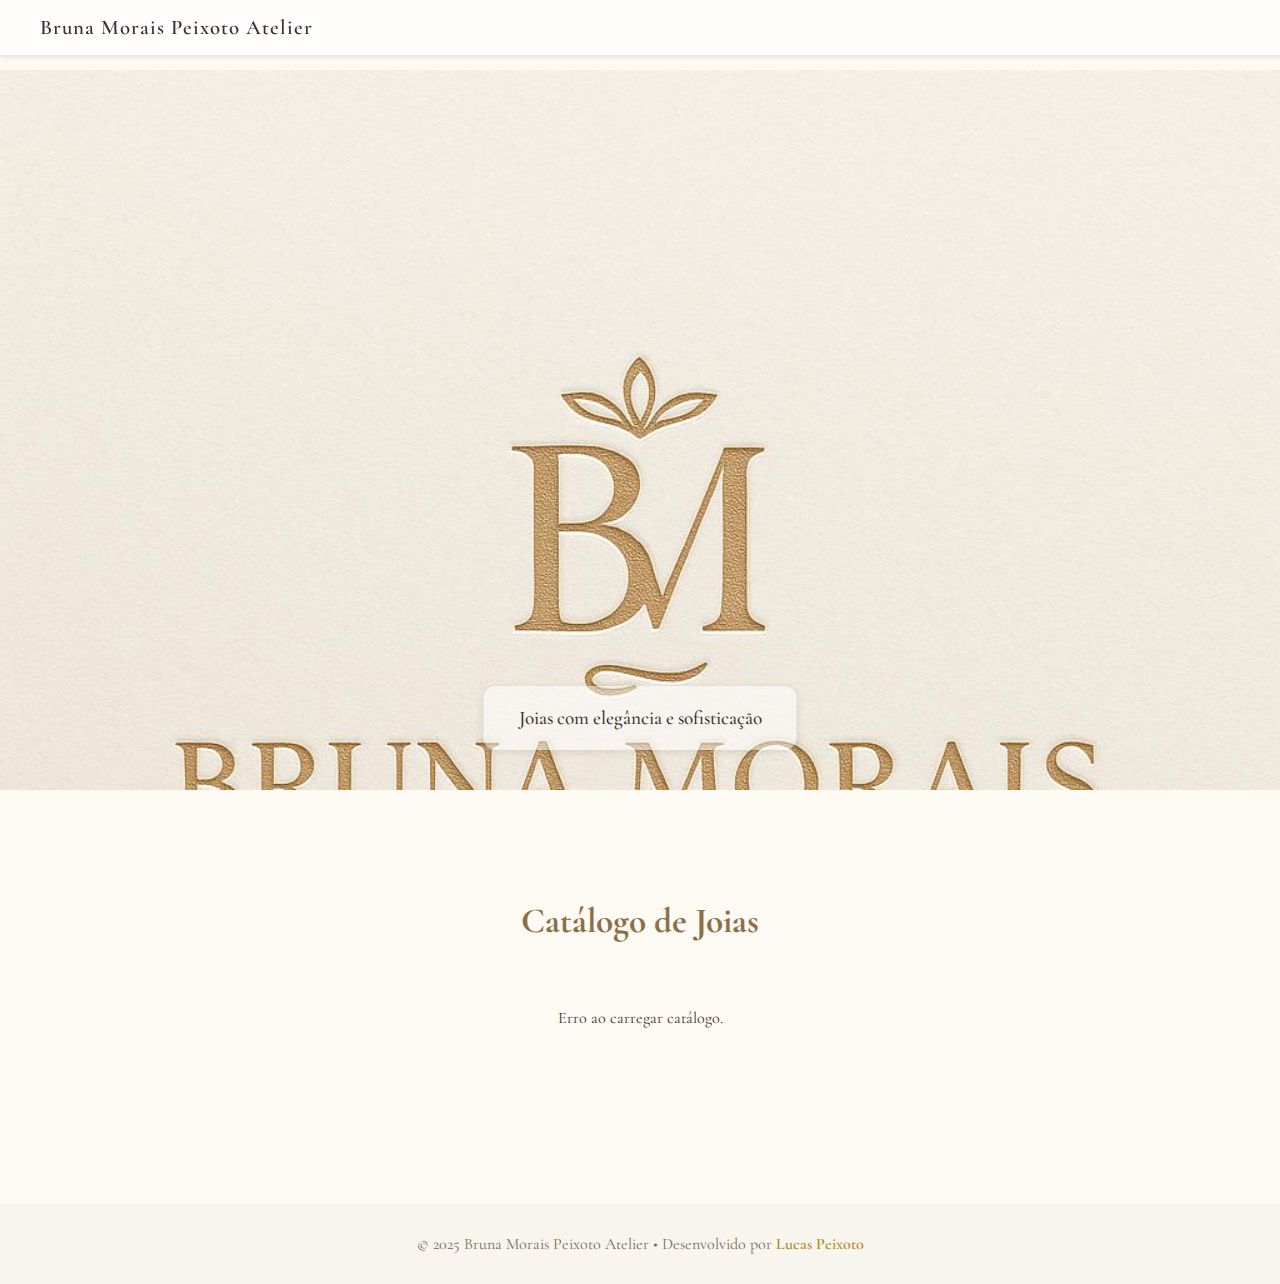
<file: index.html>
<!DOCTYPE html>
<html lang="pt-BR">
<head>
  <meta charset="UTF-8">
  <meta name="viewport" content="width=device-width, initial-scale=1.0">
  <title>Bruna Morais Peixoto Atelier</title>
  <link href="https://fonts.googleapis.com/css2?family=Cormorant+Garamond:wght@400;500;600&display=swap" rel="stylesheet">
  <style>
    body {
      margin: 0;
      font-family: 'Cormorant Garamond', serif;
      background-color: #fdf9f3;
      color: #3b2f2f;
      scroll-behavior: smooth;
    }

    header {
      position: fixed;
      top: 0;
      left: 0;
      width: 100%;
      background-color: rgba(255, 255, 255, 0.8);
      backdrop-filter: blur(5px);
      padding: 15px 40px;
      display: flex;
      justify-content: flex-start;
      align-items: center;
      box-shadow: 0 2px 5px rgba(0,0,0,0.1);
      z-index: 1000;
    }

    header h1 {
      font-size: 1.3rem;
      color: #3b2f2f;
      margin: 0;
      letter-spacing: 1px;
      font-weight: 600;
    }

    /* === BANNER === */
    .banner {
      width: 100%;
      max-height: 80vh;
      overflow: hidden;
      position: relative;
      margin-top: 70px;
    }

    .banner img {
      width: 100%;
      height: auto;
      display: block;
      object-fit: cover;
    }

    .banner-texto {
      position: absolute;
      bottom: 40px;
      left: 50%;
      transform: translateX(-50%);
      background: rgba(255, 255, 255, 0.5);
      padding: 20px 35px;
      border-radius: 12px;
      color: #3b2f2f;
      text-align: center;
      font-size: 1.2rem;
      font-weight: 500;
      box-shadow: 0 2px 8px rgba(0,0,0,0.1);
    }

    /* === CATÁLOGO === */
    .catalogo {
      padding: 80px 10%;
      text-align: center;
    }

    .catalogo h2 {
      font-size: 2.2rem;
      color: #8b6f47;
      margin-bottom: 50px;
    }

    .produtos {
      display: grid;
      grid-template-columns: repeat(auto-fit, minmax(250px, 1fr));
      gap: 30px;
    }

    .produto {
      background-color: #fff;
      border-radius: 10px;
      box-shadow: 0 2px 10px rgba(0,0,0,0.08);
      overflow: hidden;
      transition: 0.3s;
    }

    .produto:hover {
      transform: translateY(-8px);
      box-shadow: 0 8px 20px rgba(0,0,0,0.1);
    }

    .produto img {
      width: 100%;
      height: 250px;
      object-fit: cover;
    }

    .produto h3 {
      margin: 15px 0 5px;
      font-size: 1.3rem;
      color: #4a3c2a;
    }

    .produto p {
      color: #7c6b55;
      font-size: 1rem;
      margin-bottom: 10px;
    }

    .preco {
      font-weight: bold;
      color: #b08d29;
      margin-bottom: 15px;
    }

    /* === RODAPÉ === */
    footer {
      text-align: center;
      padding: 30px 10px;
      background-color: #f8f5ef;
      color: #7a6a56;
      font-size: 1rem;
      margin-top: 80px;
    }

    footer a {
      color: #b08d29;
      text-decoration: none;
      font-weight: 600;
    }

    /* === RESPONSIVIDADE === */
    @media (max-width: 768px) {
      header {
        padding: 10px 20px;
      }
      header h1 {
        font-size: 1.1rem;
      }
      .banner-texto {
        font-size: 1rem;
        bottom: 25px;
        padding: 12px 20px;
      }
    }
  </style>
</head>

<body>
  <!-- === CABEÇALHO === -->
  <header>
    <h1>Bruna Morais Peixoto Atelier</h1>
  </header>

  <!-- === BANNER === -->
  <section class="banner">
    <img src="./imagens/banner.jpg" alt="Banner Bruna Morais Peixoto Atelier">
    <div class="banner-texto">
      Joias com elegância e sofisticação
    </div>
  </section>

  <!-- === CATÁLOGO === -->
  <section class="catalogo" id="catalogo">
    <h2>Catálogo de Joias</h2>
    <div class="produtos" id="lista-produtos">
      <p>Carregando produtos...</p>
    </div>
  </section>

  <!-- === RODAPÉ === -->
  <footer>
    © 2025 Bruna Morais Peixoto Atelier • Desenvolvido por 
    <a href="https://github.com/lucasptrolesi-ai" target="_blank">Lucas Peixoto</a>
  </footer>

  <!-- === SCRIPT PARA LER PLANILHA === -->
  <script>
    document.addEventListener("DOMContentLoaded", async () => {
      const url = "https://docs.google.com/spreadsheets/d/e/2PACX-1vQO0ciGyUyPSAuWnR5L39zInL8lqS2BLZPVquCNqWnYZYUF2wSzm6X6CQ7hf4zPKQ/pub?output=csv";
      try {
        const resposta = await fetch(url);
        const texto = await resposta.text();
        const linhas = texto.split("\n").slice(1);
        const container = document.getElementById("lista-produtos");
        container.innerHTML = "";

        linhas.forEach(linha => {
          const [nome, descricao, preco, imagem] = linha.split(",");
          if (nome && descricao && preco && imagem) {
            let imgSrc = imagem.trim();

            if (imgSrc.includes("drive.google.com")) {
              const id = imgSrc.split("/d/")[1]?.split("/")[0];
              imgSrc = `https://drive.google.com/uc?export=view&id=${id}`;
            }

            if (!imgSrc.startsWith("http")) {
              imgSrc = `https://raw.githubusercontent.com/lucasptrolesi-ai/brunamoraisatelier/main/imagens/${imgSrc}`;
            }

            const produto = document.createElement("div");
            produto.className = "produto";
            produto.innerHTML = `
              <img src="${imgSrc}" alt="${nome.trim()}">
              <h3>${nome.trim()}</h3>
              <p>${descricao.trim()}</p>
              <div class="preco">R$ ${preco.trim()}</div>
            `;
            container.appendChild(produto);
          }
        });

        if (container.innerHTML.trim() === "") {
          container.innerHTML = "<p>Nenhum produto cadastrado no momento.</p>";
        }
      } catch (erro) {
        console.error("Erro ao carregar produtos:", erro);
        document.getElementById("lista-produtos").innerHTML = "<p>Erro ao carregar catálogo.</p>";
      }
    });
  </script>
</body>
</html>
</file>
